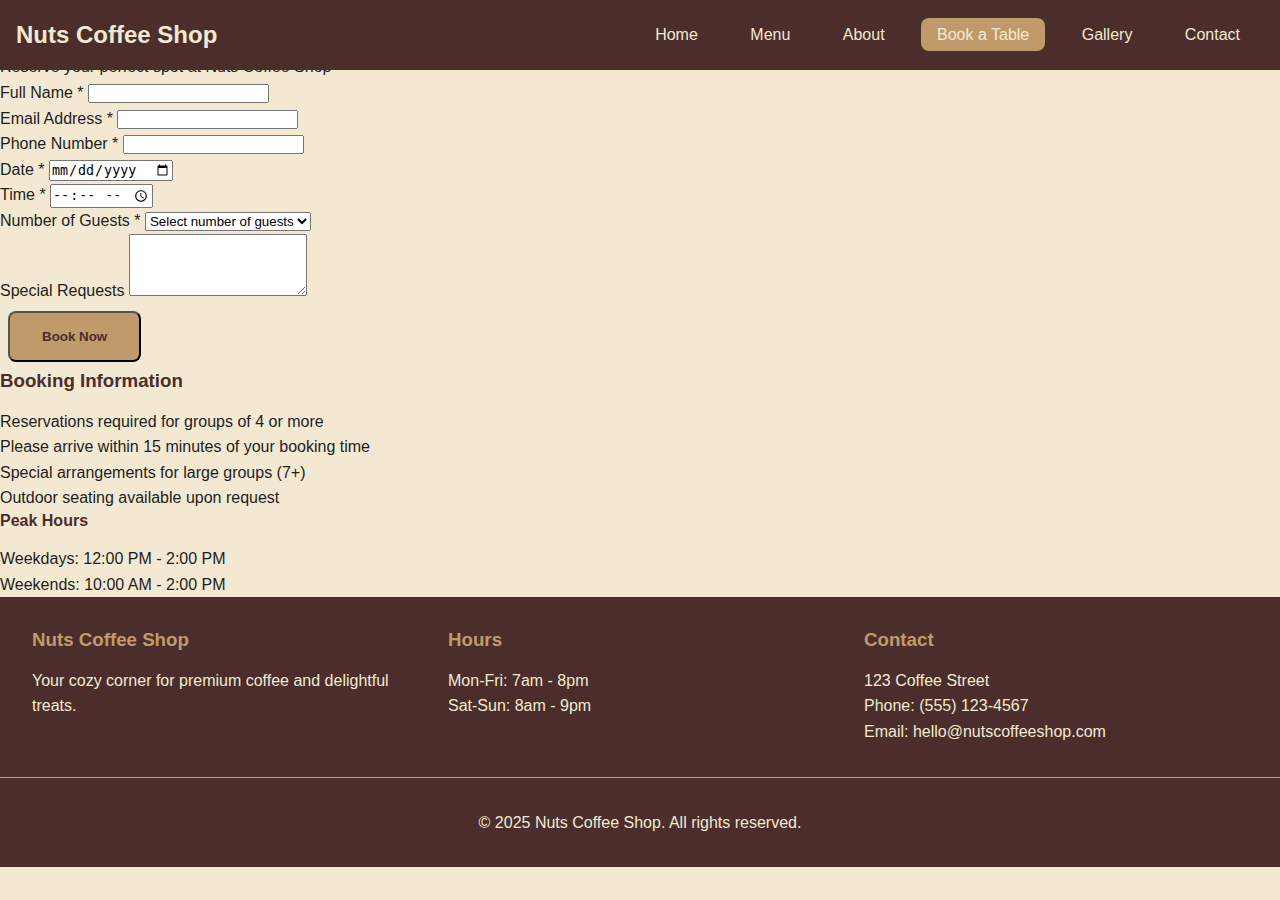
<file: booking.html>
<!DOCTYPE html>
<html lang="en">
<head>
    <meta charset="UTF-8">
    <meta name="viewport" content="width=device-width, initial-scale=1.0">
    <title>Book a Table - Nuts Coffee Shop</title>
    <link rel="stylesheet" href="css/style.css">
    <link rel="stylesheet" href="css/animations.css">
</head>
<body>
    <nav class="navbar">
        <div class="nav-brand">Nuts Coffee Shop</div>
        <div class="nav-menu">
            <a href="index.html">Home</a>
            <a href="menu.html">Menu</a>
            <a href="about.html">About</a>
            <a href="booking.html" class="active">Book a Table</a>
            <a href="gallery.html">Gallery</a>
            <a href="contact.html">Contact</a>
        </div>
    </nav>

    <main class="booking-page">
        <header class="booking-header parallax">
            <h1 class="fade-in">Book a Table</h1>
            <p>Reserve your perfect spot at Nuts Coffee Shop</p>
        </header>

        <section class="booking-section">
            <div class="booking-container">
                <form id="bookingForm" class="booking-form" onsubmit="return validateForm(this)">
                    <div class="form-group">
                        <label for="name">Full Name *</label>
                        <input type="text" id="name" name="name" required class="glow-on-hover">
                    </div>

                    <div class="form-group">
                        <label for="email">Email Address *</label>
                        <input type="email" id="email" name="email" required class="glow-on-hover">
                    </div>

                    <div class="form-group">
                        <label for="phone">Phone Number *</label>
                        <input type="tel" id="phone" name="phone" required class="glow-on-hover">
                    </div>

                    <div class="form-row">
                        <div class="form-group">
                            <label for="date">Date *</label>
                            <input type="date" id="date" name="date" required class="glow-on-hover">
                        </div>

                        <div class="form-group">
                            <label for="time">Time *</label>
                            <input type="time" id="time" name="time" required class="glow-on-hover">
                        </div>
                    </div>

                    <div class="form-group">
                        <label for="guests">Number of Guests *</label>
                        <select id="guests" name="guests" required class="glow-on-hover">
                            <option value="">Select number of guests</option>
                            <option value="1">1 Person</option>
                            <option value="2">2 People</option>
                            <option value="3">3 People</option>
                            <option value="4">4 People</option>
                            <option value="5">5 People</option>
                            <option value="6">6 People</option>
                            <option value="7+">7+ People</option>
                        </select>
                    </div>

                    <div class="form-group">
                        <label for="notes">Special Requests</label>
                        <textarea id="notes" name="notes" rows="4" class="glow-on-hover"></textarea>
                    </div>

                    <div class="form-group">
                        <button type="submit" class="btn btn-primary">Book Now</button>
                    </div>
                </form>

                <div class="booking-info">
                    <h3>Booking Information</h3>
                    <ul>
                        <li>Reservations required for groups of 4 or more</li>
                        <li>Please arrive within 15 minutes of your booking time</li>
                        <li>Special arrangements for large groups (7+)</li>
                        <li>Outdoor seating available upon request</li>
                    </ul>

                    <div class="peak-hours">
                        <h4>Peak Hours</h4>
                        <p>Weekdays: 12:00 PM - 2:00 PM</p>
                        <p>Weekends: 10:00 AM - 2:00 PM</p>
                    </div>
                </div>
            </div>
        </section>
    </main>

    <footer>
        <div class="footer-content">
            <div class="footer-section">
                <h3>Nuts Coffee Shop</h3>
                <p>Your cozy corner for premium coffee and delightful treats.</p>
            </div>
            <div class="footer-section">
                <h3>Hours</h3>
                <p>Mon-Fri: 7am - 8pm</p>
                <p>Sat-Sun: 8am - 9pm</p>
            </div>
            <div class="footer-section">
                <h3>Contact</h3>
                <p>123 Coffee Street</p>
                <p>Phone: (555) 123-4567</p>
                <p>Email: hello@nutscoffeeshop.com</p>
            </div>
        </div>
        <div class="footer-bottom">
            <p>&copy; 2025 Nuts Coffee Shop. All rights reserved.</p>
        </div>
    </footer>

    <script src="js/animations.js"></script>
    <script src="js/main.js"></script>
    <script src="js/booking.js"></script>
</body>
</html>
</file>
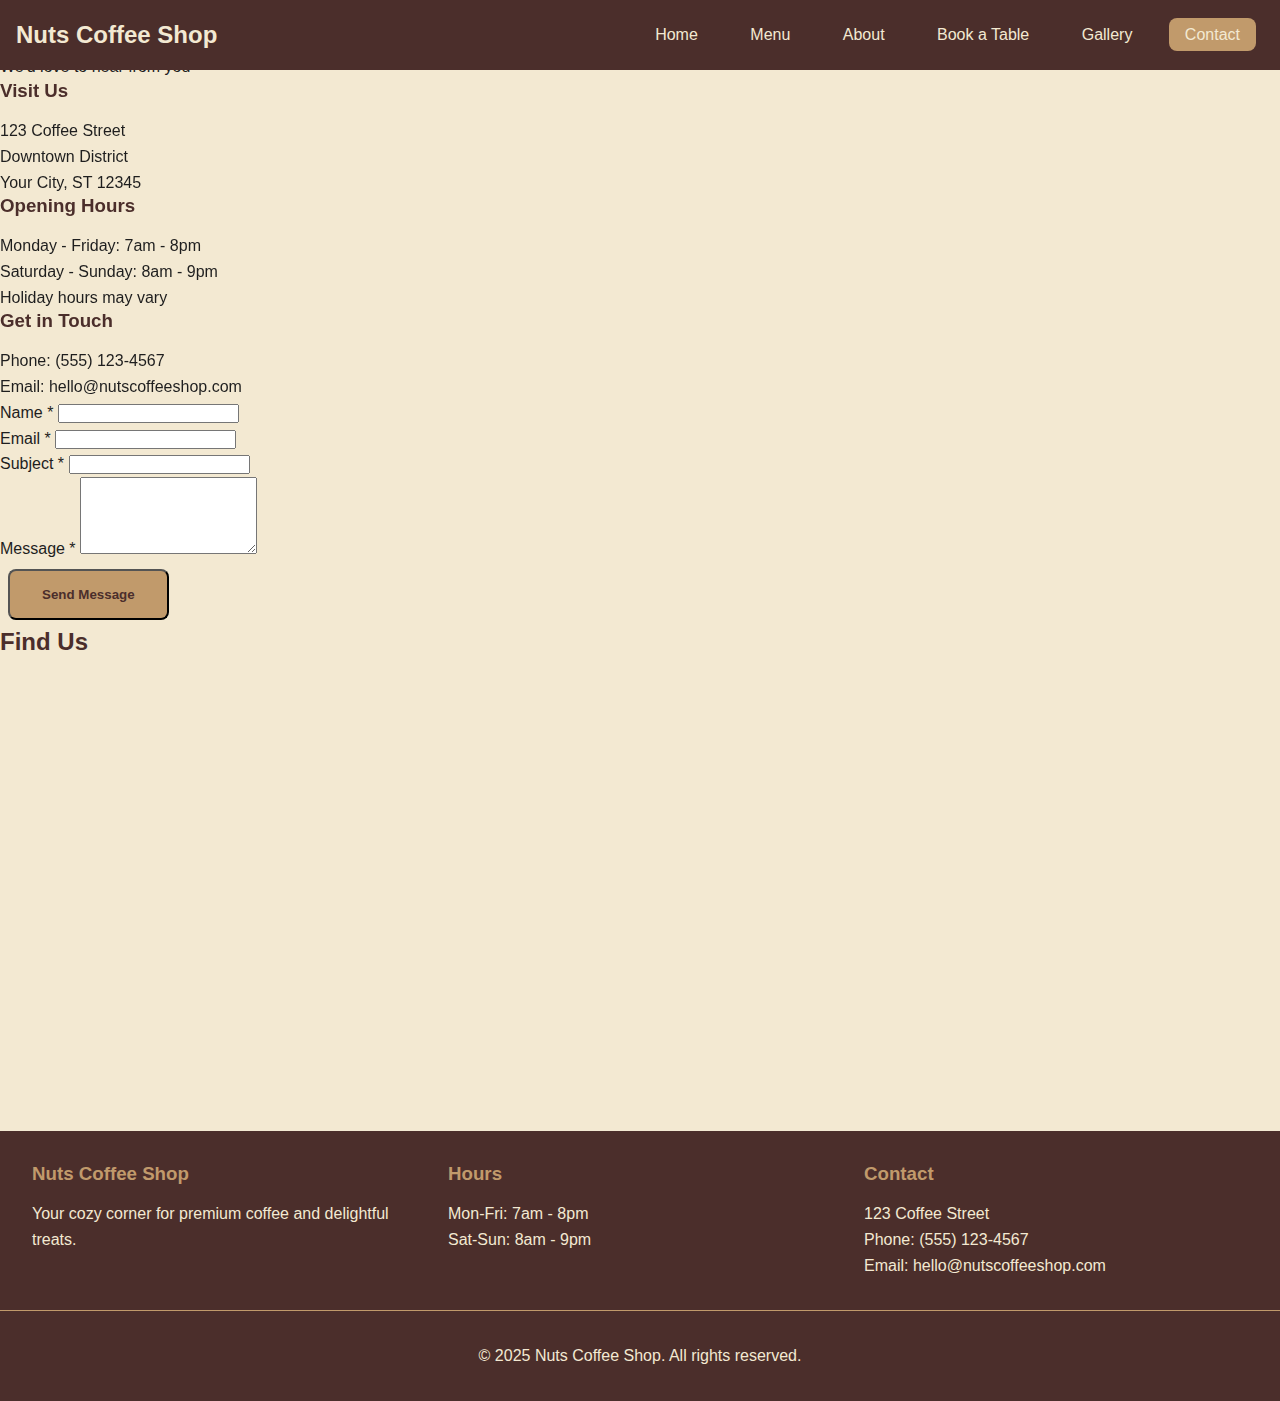
<file: contact.html>
<!DOCTYPE html>
<html lang="en">
<head>
    <meta charset="UTF-8">
    <meta name="viewport" content="width=device-width, initial-scale=1.0">
    <title>Contact - Nuts Coffee Shop</title>
    <link rel="stylesheet" href="css/style.css">
    <link rel="stylesheet" href="css/animations.css">
</head>
<body>
    <nav class="navbar">
        <div class="nav-brand">Nuts Coffee Shop</div>
        <div class="nav-menu">
            <a href="index.html">Home</a>
            <a href="menu.html">Menu</a>
            <a href="about.html">About</a>
            <a href="booking.html">Book a Table</a>
            <a href="gallery.html">Gallery</a>
            <a href="contact.html" class="active">Contact</a>
        </div>
    </nav>

    <main class="contact-page">
        <header class="contact-header parallax">
            <h1 class="fade-in">Contact Us</h1>
            <p>We'd love to hear from you</p>
        </header>

        <section class="contact-section">
            <div class="contact-container">
                <div class="contact-info">
                    <div class="info-card tilt-card">
                        <h3>Visit Us</h3>
                        <p>123 Coffee Street</p>
                        <p>Downtown District</p>
                        <p>Your City, ST 12345</p>
                    </div>

                    <div class="info-card tilt-card">
                        <h3>Opening Hours</h3>
                        <p>Monday - Friday: 7am - 8pm</p>
                        <p>Saturday - Sunday: 8am - 9pm</p>
                        <p>Holiday hours may vary</p>
                    </div>

                    <div class="info-card tilt-card">
                        <h3>Get in Touch</h3>
                        <p>Phone: (555) 123-4567</p>
                        <p>Email: hello@nutscoffeeshop.com</p>
                        <div class="social-links">
                            <a href="#" class="social-link" aria-label="Facebook">
                                <i class="fab fa-facebook"></i>
                            </a>
                            <a href="#" class="social-link" aria-label="Instagram">
                                <i class="fab fa-instagram"></i>
                            </a>
                            <a href="#" class="social-link" aria-label="Twitter">
                                <i class="fab fa-twitter"></i>
                            </a>
                        </div>
                    </div>
                </div>

                <div class="contact-form-container">
                    <form id="contactForm" class="contact-form" onsubmit="return validateContactForm(this)">
                        <div class="form-group">
                            <label for="name">Name *</label>
                            <input type="text" id="name" name="name" required class="glow-on-hover">
                        </div>

                        <div class="form-group">
                            <label for="email">Email *</label>
                            <input type="email" id="email" name="email" required class="glow-on-hover">
                        </div>

                        <div class="form-group">
                            <label for="subject">Subject *</label>
                            <input type="text" id="subject" name="subject" required class="glow-on-hover">
                        </div>

                        <div class="form-group">
                            <label for="message">Message *</label>
                            <textarea id="message" name="message" rows="5" required class="glow-on-hover"></textarea>
                        </div>

                        <button type="submit" class="btn btn-primary">Send Message</button>
                    </form>
                </div>
            </div>

            <div class="map-container">
                <h2>Find Us</h2>
                <div class="map">
                    <iframe
                        src="https://www.google.com/maps/embed?pb=!1m18!1m12!1m3!1d1234.5678!2d-123.4567!3d12.3456!2m3!1f0!2f0!3f0!3m2!1i1024!2i768!4f13.1!3m3!1m2!1s0x0%3A0x0!2zMTLCsDM0JzU2LjgiTiAxMjPCsDM0JzU2LjgiVw!5e0!3m2!1sen!2sus!4v1234567890"
                        width="100%"
                        height="450"
                        style="border:0;"
                        allowfullscreen=""
                        loading="lazy"
                        referrerpolicy="no-referrer-when-downgrade">
                    </iframe>
                </div>
            </div>
        </section>
    </main>

    <footer>
        <div class="footer-content">
            <div class="footer-section">
                <h3>Nuts Coffee Shop</h3>
                <p>Your cozy corner for premium coffee and delightful treats.</p>
            </div>
            <div class="footer-section">
                <h3>Hours</h3>
                <p>Mon-Fri: 7am - 8pm</p>
                <p>Sat-Sun: 8am - 9pm</p>
            </div>
            <div class="footer-section">
                <h3>Contact</h3>
                <p>123 Coffee Street</p>
                <p>Phone: (555) 123-4567</p>
                <p>Email: hello@nutscoffeeshop.com</p>
            </div>
        </div>
        <div class="footer-bottom">
            <p>&copy; 2025 Nuts Coffee Shop. All rights reserved.</p>
        </div>
    </footer>

    <script src="js/animations.js"></script>
    <script src="js/main.js"></script>
    <script src="js/contact.js"></script>
</body>
</html>
</file>
<file: css/style.css>
/* CSS Variables for our color palette */
:root {
    --deep-coffee: #4B2E2B;
    --cream-latte: #F3E9D2;
    --caramel-gold: #C19A6B;
    --soft-beige: #EADAC1;
    --dark-charcoal: #1E1E1E;
    --olive-green: #7A8450;
    --burnt-orange: #C46A29;
    
    /* Additional variables */
    --text-primary: var(--dark-charcoal);
    --text-light: var(--cream-latte);
    --spacing-sm: 0.5rem;
    --spacing-md: 1rem;
    --spacing-lg: 2rem;
    --border-radius: 8px;
    --transition: all 0.3s ease;
}

/* Reset and Base Styles */
* {
    margin: 0;
    padding: 0;
    box-sizing: border-box;
}

body {
    font-family: 'Helvetica Neue', Arial, sans-serif;
    line-height: 1.6;
    color: var(--text-primary);
    background-color: var(--cream-latte);
}

/* Typography */
h1, h2, h3, h4, h5, h6 {
    font-weight: 700;
    line-height: 1.2;
    margin-bottom: var(--spacing-md);
    color: var(--deep-coffee);
}

/* Navigation */
.navbar {
    background-color: var(--deep-coffee);
    padding: var(--spacing-md);
    display: flex;
    justify-content: space-between;
    align-items: center;
    position: fixed;
    width: 100%;
    top: 0;
    z-index: 1000;
}

.nav-brand {
    color: var(--cream-latte);
    font-size: 1.5rem;
    font-weight: bold;
}

.nav-menu a {
    color: var(--cream-latte);
    text-decoration: none;
    padding: var(--spacing-sm) var(--spacing-md);
    margin: 0 var(--spacing-sm);
    border-radius: var(--border-radius);
    transition: var(--transition);
}

.nav-menu a:hover,
.nav-menu a.active {
    background-color: var(--caramel-gold);
}

/* Hero Section */
.hero {
    height: 100vh;
    background: linear-gradient(rgba(0, 0, 0, 0.5), rgba(0, 0, 0, 0.5)),
                url('../assets/images/hero-bg.jpg');
    background-size: cover;
    background-position: center;
    display: flex;
    align-items: center;
    justify-content: center;
    text-align: center;
    color: var(--cream-latte);
    padding: var(--spacing-lg);
}

.hero-content h1 {
    font-size: 4rem;
    margin-bottom: var(--spacing-lg);
    color: var(--cream-latte);
}

/* Buttons */
.btn {
    display: inline-block;
    padding: var(--spacing-md) var(--spacing-lg);
    border-radius: var(--border-radius);
    text-decoration: none;
    font-weight: bold;
    transition: var(--transition);
    margin: var(--spacing-sm);
}

.btn-primary {
    background-color: var(--caramel-gold);
    color: var(--deep-coffee);
}

.btn-secondary {
    background-color: transparent;
    border: 2px solid var(--cream-latte);
    color: var(--cream-latte);
}

.btn:hover {
    transform: translateY(-2px);
    box-shadow: 0 4px 8px rgba(0, 0, 0, 0.2);
}

/* Flipcards */
.flipcard-container {
    display: grid;
    grid-template-columns: repeat(auto-fit, minmax(280px, 1fr));
    gap: var(--spacing-lg);
    padding: var(--spacing-lg);
}

.flipcard {
    perspective: 1000px;
    height: 300px;
}

.flipcard-inner {
    position: relative;
    width: 100%;
    height: 100%;
    transition: transform 0.8s;
    transform-style: preserve-3d;
    cursor: pointer;
}

.flipcard:hover .flipcard-inner {
    transform: rotateY(180deg);
}

.flipcard-front,
.flipcard-back {
    position: absolute;
    width: 100%;
    height: 100%;
    backface-visibility: hidden;
    border-radius: var(--border-radius);
    padding: var(--spacing-md);
}

.flipcard-front {
    background-color: var(--soft-beige);
}

.flipcard-back {
    background-color: var(--deep-coffee);
    color: var(--cream-latte);
    transform: rotateY(180deg);
}

/* Footer */
footer {
    background-color: var(--deep-coffee);
    color: var(--cream-latte);
    padding: var(--spacing-lg) 0;
}

.footer-content {
    display: grid;
    grid-template-columns: repeat(auto-fit, minmax(250px, 1fr));
    gap: var(--spacing-lg);
    padding: 0 var(--spacing-lg);
}

.footer-section h3 {
    color: var(--caramel-gold);
    margin-bottom: var(--spacing-md);
}

.footer-bottom {
    text-align: center;
    padding-top: var(--spacing-lg);
    border-top: 1px solid var(--caramel-gold);
    margin-top: var(--spacing-lg);
}

/* Responsive Design */
@media (max-width: 768px) {
    .nav-menu {
        display: none;
    }
    
    .hero-content h1 {
        font-size: 2.5rem;
    }
    
    .footer-content {
        grid-template-columns: 1fr;
    }
}
</file>
<file: css/animations.css>
/* Animations CSS */

/* Fade In Animation */
.fade-in {
    opacity: 0;
    animation: fadeIn 1s ease-in forwards;
}

@keyframes fadeIn {
    from {
        opacity: 0;
        transform: translateY(20px);
    }
    to {
        opacity: 1;
        transform: translateY(0);
    }
}

/* 3D Tilt Effect */
.tilt-card {
    transform-style: preserve-3d;
    transform: perspective(1000px);
    transition: transform 0.1s;
}

/* Hover Glow Effect */
.glow-on-hover {
    transition: box-shadow 0.3s ease;
}

.glow-on-hover:hover {
    box-shadow: 0 0 15px var(--caramel-gold);
}

/* Smooth Scroll */
html {
    scroll-behavior: smooth;
}

/* Loading Animation */
.loading {
    position: relative;
    width: 40px;
    height: 40px;
    margin: 0 auto;
}

.loading:before {
    content: '';
    width: 100%;
    height: 100%;
    border-radius: 50%;
    border: 3px solid var(--cream-latte);
    border-top-color: var(--caramel-gold);
    animation: spin 1s infinite linear;
    position: absolute;
    top: 0;
    left: 0;
}

@keyframes spin {
    to {
        transform: rotate(360deg);
    }
}

/* Parallax Effect */
.parallax {
    background-attachment: fixed;
    background-position: center;
    background-repeat: no-repeat;
    background-size: cover;
}

/* Scale on Hover */
.scale-hover {
    transition: transform 0.3s ease;
}

.scale-hover:hover {
    transform: scale(1.05);
}

/* Slide In Animation */
.slide-in {
    opacity: 0;
    transform: translateX(-30px);
}

.slide-in.visible {
    animation: slideIn 0.6s ease forwards;
}

@keyframes slideIn {
    from {
        opacity: 0;
        transform: translateX(-30px);
    }
    to {
        opacity: 1;
        transform: translateX(0);
    }
}

/* Lightbox Fade Effect */
.lightbox {
    display: none;
    position: fixed;
    top: 0;
    left: 0;
    width: 100%;
    height: 100%;
    background-color: rgba(0, 0, 0, 0.9);
    opacity: 0;
    transition: opacity 0.3s ease;
    z-index: 1000;
}

.lightbox.active {
    display: flex;
    opacity: 1;
}
</file>
